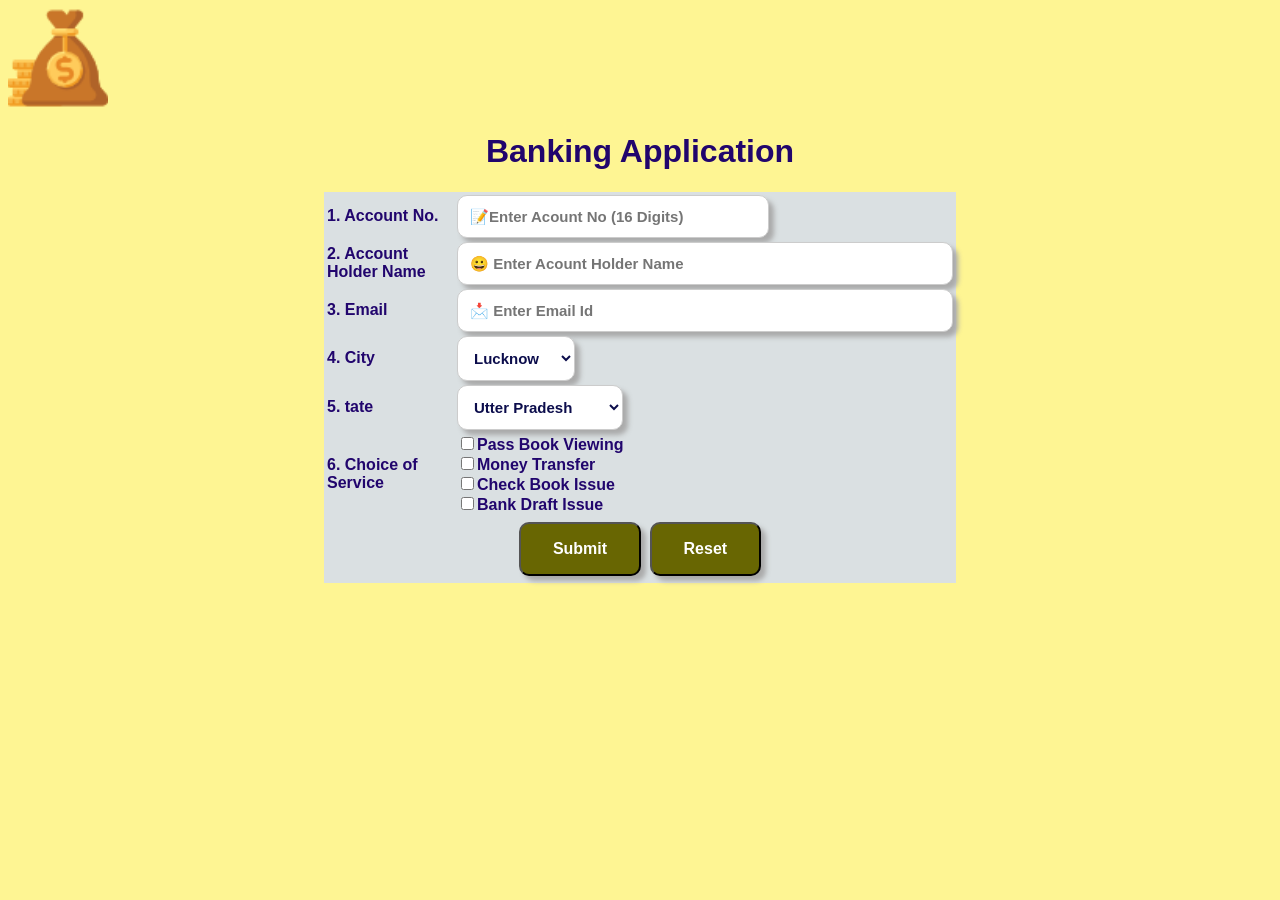
<file: index.html>
<!DOCTYPE html>
<html lang="en">

<head>
    <meta charset="UTF-8">
    <meta name="viewport" content="width=device-width, initial-scale=1.0">
    <title>Banking Application</title>
    <link rel="icon" href="images/logo.png">
    <link rel="stylesheet" href="style.css">
</head>

<body bgcolor="#FEF593">

<img src="images/logo.png" width="100" alt="">
 
<form action = "getdata" method = "POST">
    <table align="center" border="0" width="50%" bgcolor="#DAE0E2">
        <caption>
            <h1>Banking Application</h1>
        </caption>
        <tr>
            <td>1. Account No.</td>
            <td><input type="text" name="AccountNo" maxlength="16" size="30" pattern="[0-9]+" title= "16 digit account no" placeholder="📝Enter Acount No (16 Digits)"  required autocomplete="off"></td>
        </tr>
        <tr>
            <td>2. Account Holder Name</td>
            <td><input type="text" name="HolderName" maxlength="50" size="50" pattern="[a-zA-Z ]+" title="Only alphabets up to 50 letters"  placeholder="😀 Enter Acount Holder Name"  required autocomplete="off"></td>
        </tr>
        <tr>
            <td>3. Email</td>
            <td><input type="email" name="Email" size="50"  placeholder="📩 Enter Email Id" ></td>
        </tr>
        <tr>
            <td>4. City</td>
            <td><select name="City">
                    <option value="Lucknow">Lucknow</option>
                    <option value="Allahabad">Allahabad</option>
                    <option value="Agra">Agra</option>
                    <option value="Kanpur">Kanpur</option>
                </select> </td>
        </tr>
        <tr>
            <td>5. tate</td>
            <td> <select name="State">
                    <option value="Utter Pradesh">Utter Pradesh</option>
                    <option value="Madhya Pradesh">Madhya Pradesh</option>
                    <option value="Bihar">Bihar</option>
                    <option value="Uttarakhand">Uttarakhand</option>
                </select></td>
        </tr>
        <tr>
            <td>6. Choice of Service</td>
            <td> <input type="checkbox" value="PassBookViewing">Pass Book Viewing <br>
                 <input type="checkbox" value="MoneyTransfer">Money Transfer <br>
                 <input type="checkbox" value="CheckBookIssue">Check Book Issue <br>
                 <input type="checkbox" value="BankDraftIssue">Bank Draft Issue

            </td>
        </tr>
        <tr align="center"> 
            <td colspan="2"><input type="submit">
                <input type="Reset"> </td>
        </tr>

    </table>
</form>
 
</body>
</html>
</file>
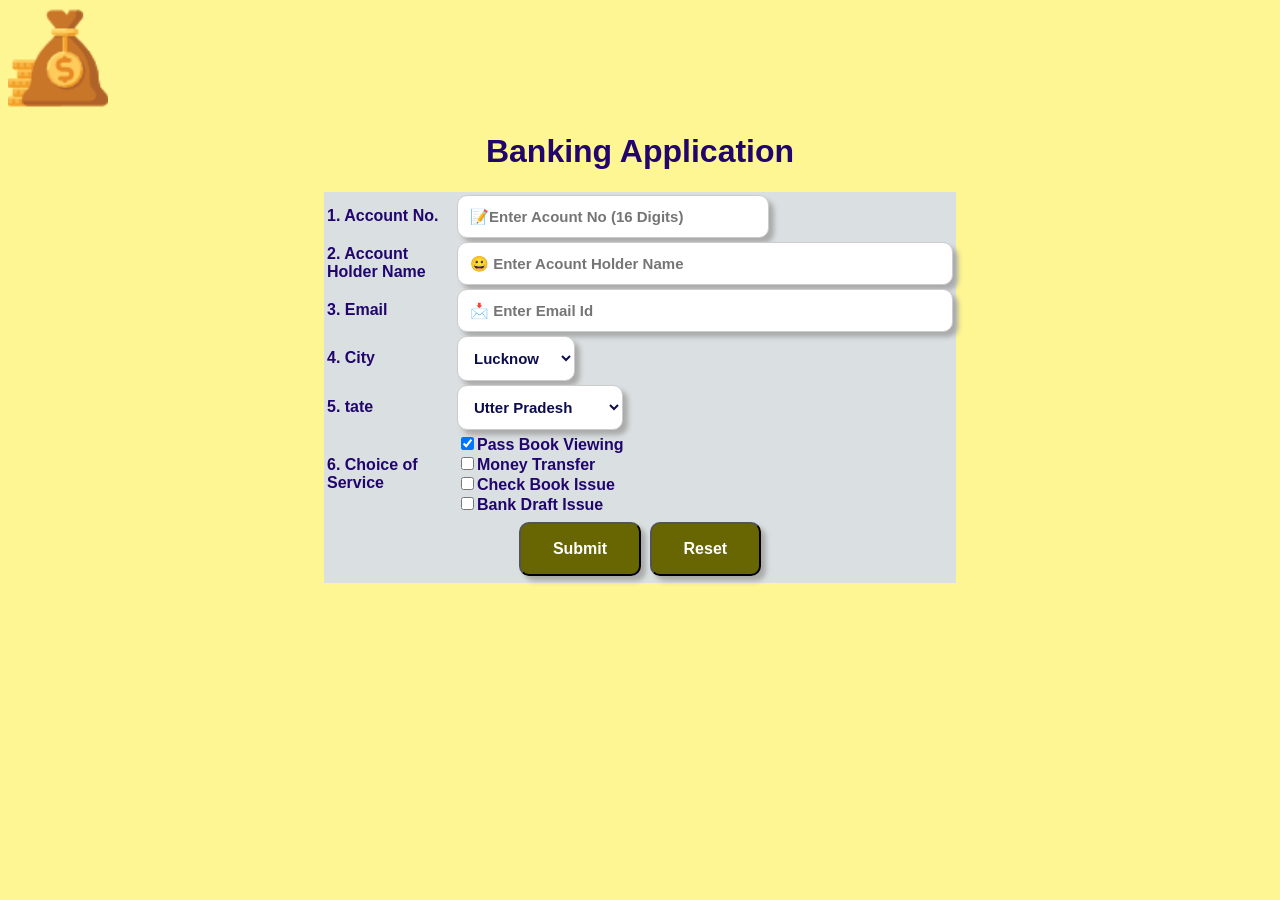
<file: home.html>
<!DOCTYPE html>
<html lang="en">

<head>
    <meta charset="UTF-8">
    <meta name="viewport" content="width=device-width, initial-scale=1.0">
    <title>Banking Application</title>
    <link rel="icon" href="images/logo.png">
    <link rel="stylesheet" href="style.css">
</head>

<body bgcolor="#FEF593">

<img src="images/logo.png" width="100" alt="">
 
<form action = "getdata" method = "POST">
    <table align="center" border="0" width="50%" bgcolor="#DAE0E2">
        <caption>
            <h1>Banking Application</h1>
        </caption>
        <tr>
            <td>1. Account No.</td>
            <td><input type="text" name="AccountNo" maxlength="16" size="30" pattern="[0-9]+" title= "16 digit account no" placeholder="📝Enter Acount No (16 Digits)"  required autocomplete="off"></td>
        </tr>
        <tr>
            <td>2. Account Holder Name</td>
            <td><input type="text" name="HolderName" maxlength="50" size="50" pattern="[a-zA-Z ]+" title="Only alphabets up to 50 letters"  placeholder="😀 Enter Acount Holder Name"  required autocomplete="off"></td>
        </tr>
        <tr>
            <td>3. Email</td>
            <td><input type="email" name="email" size="50"  placeholder="📩 Enter Email Id" ></td>
        </tr>
        <tr>
            <td>4. City</td>
            <td><select name="city">
                    <option value="Lucknow">Lucknow</option>
                    <option value="Allahabad">Allahabad</option>
                    <option value="Agra">Agra</option>
                    <option value="Kanpur">Kanpur</option>
                </select> </td>
        </tr>
        <tr>
            <td>5. tate</td>
            <td> <select name="state">
                    <option value="Utter Pradesh">Utter Pradesh</option>
                    <option value="Madhya Pradesh">Madhya Pradesh</option>
                    <option value="Bihar">Bihar</option>
                    <option value="Uttarakhand">Uttarakhand</option>
                </select></td>
        </tr>
        <tr>
            <td>6. Choice of Service</td>
            <td> <input type="checkbox" name="PassBookViewing" value="Yes" checked>Pass Book Viewing <br>
                 <input type="checkbox" name="MoneyTransfer" value="Yes">Money Transfer <br>
                 <input type="checkbox" name="CheckBookIssue"value="Yes">Check Book Issue <br>
                 <input type="checkbox" name="BankDraftIssue" value="Yes">Bank Draft Issue

            </td>
        </tr>
        <tr align="center"> 
            <td colspan="2"><input type="submit">
                <input type="Reset"> </td>
        </tr>

    </table>
</form>
 
</body>
</html>
</file>
<file: style.css>
body{
font-family: Arial, Helvetica, sans-serif;
font-size: 6;
font-weight: bold;
color: rgb(33, 5, 109);
}


input[type=text],[type=date],[type=month],[type=number],[type=email],[type=url],[type=password],[type=week],[type=time],select, textarea {
    background-color: white;
    box-shadow: 5px 5px 5px #aaaaaa;
    padding: 12px;
    border: 1px solid #ccc;
    border-radius: 10px;
    resize: vertical;
    font-size: 15px;
    font-weight: bold;
    color:#0C0D4C ;
  }

  
input[type=submit],[type=reset] {
    background-color: rgb(104, 102, 2);
    border-radius: 10px;
    color: white;
    padding: 16px 32px;
    text-align: center;
    text-decoration: none;
    display: inline-block;
    font-size: 16px;
    font-weight: bold;
    margin: 4px 2px;
    -webkit-transition-duration: 0.10s; /* safary */
    transition-duration: 0.2s;
    cursor: pointer;
    box-shadow: 5px 5px 5px #aaaaaa;
  }

  input[type=submit]:hover {
    background-color: #8a827c;
    color: yellow; 
  }
  
  input[type=reset]:hover {
    background-color: #8a827c;
    color: yellow;
  }
</file>
